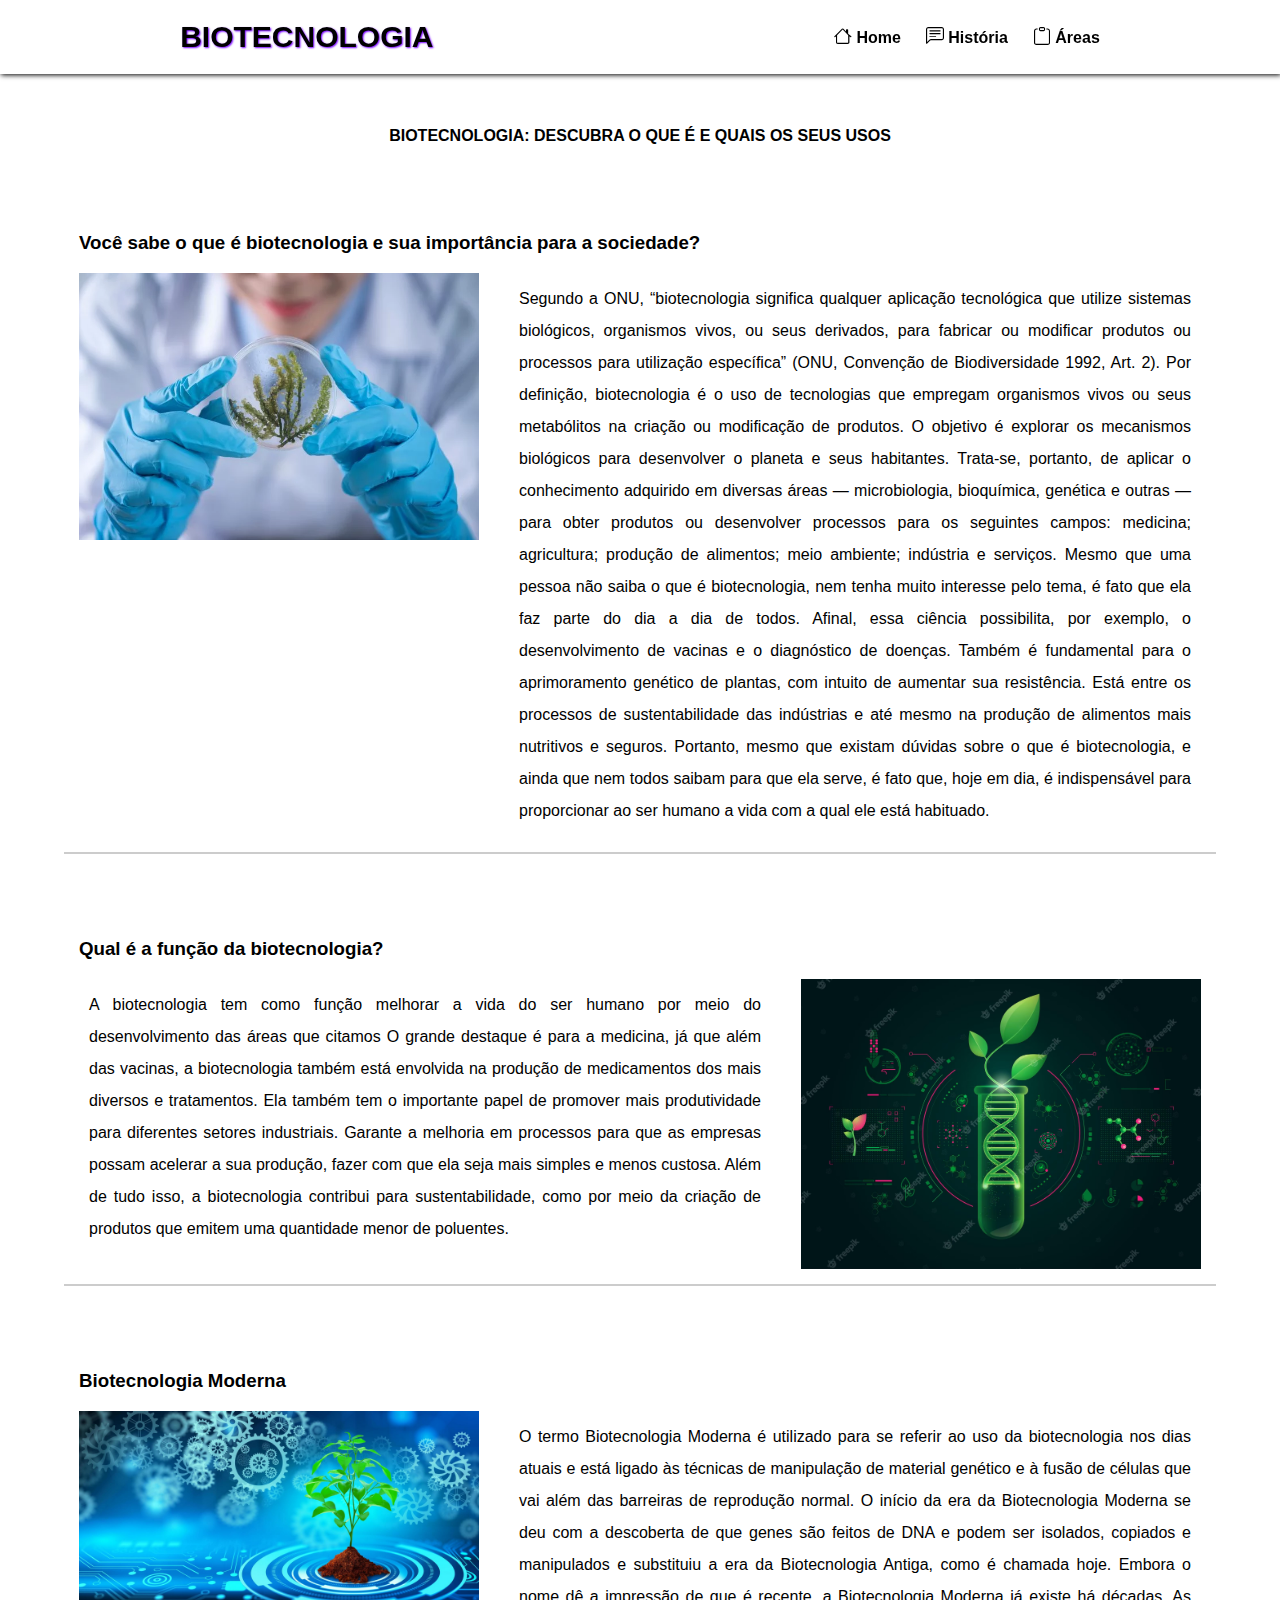
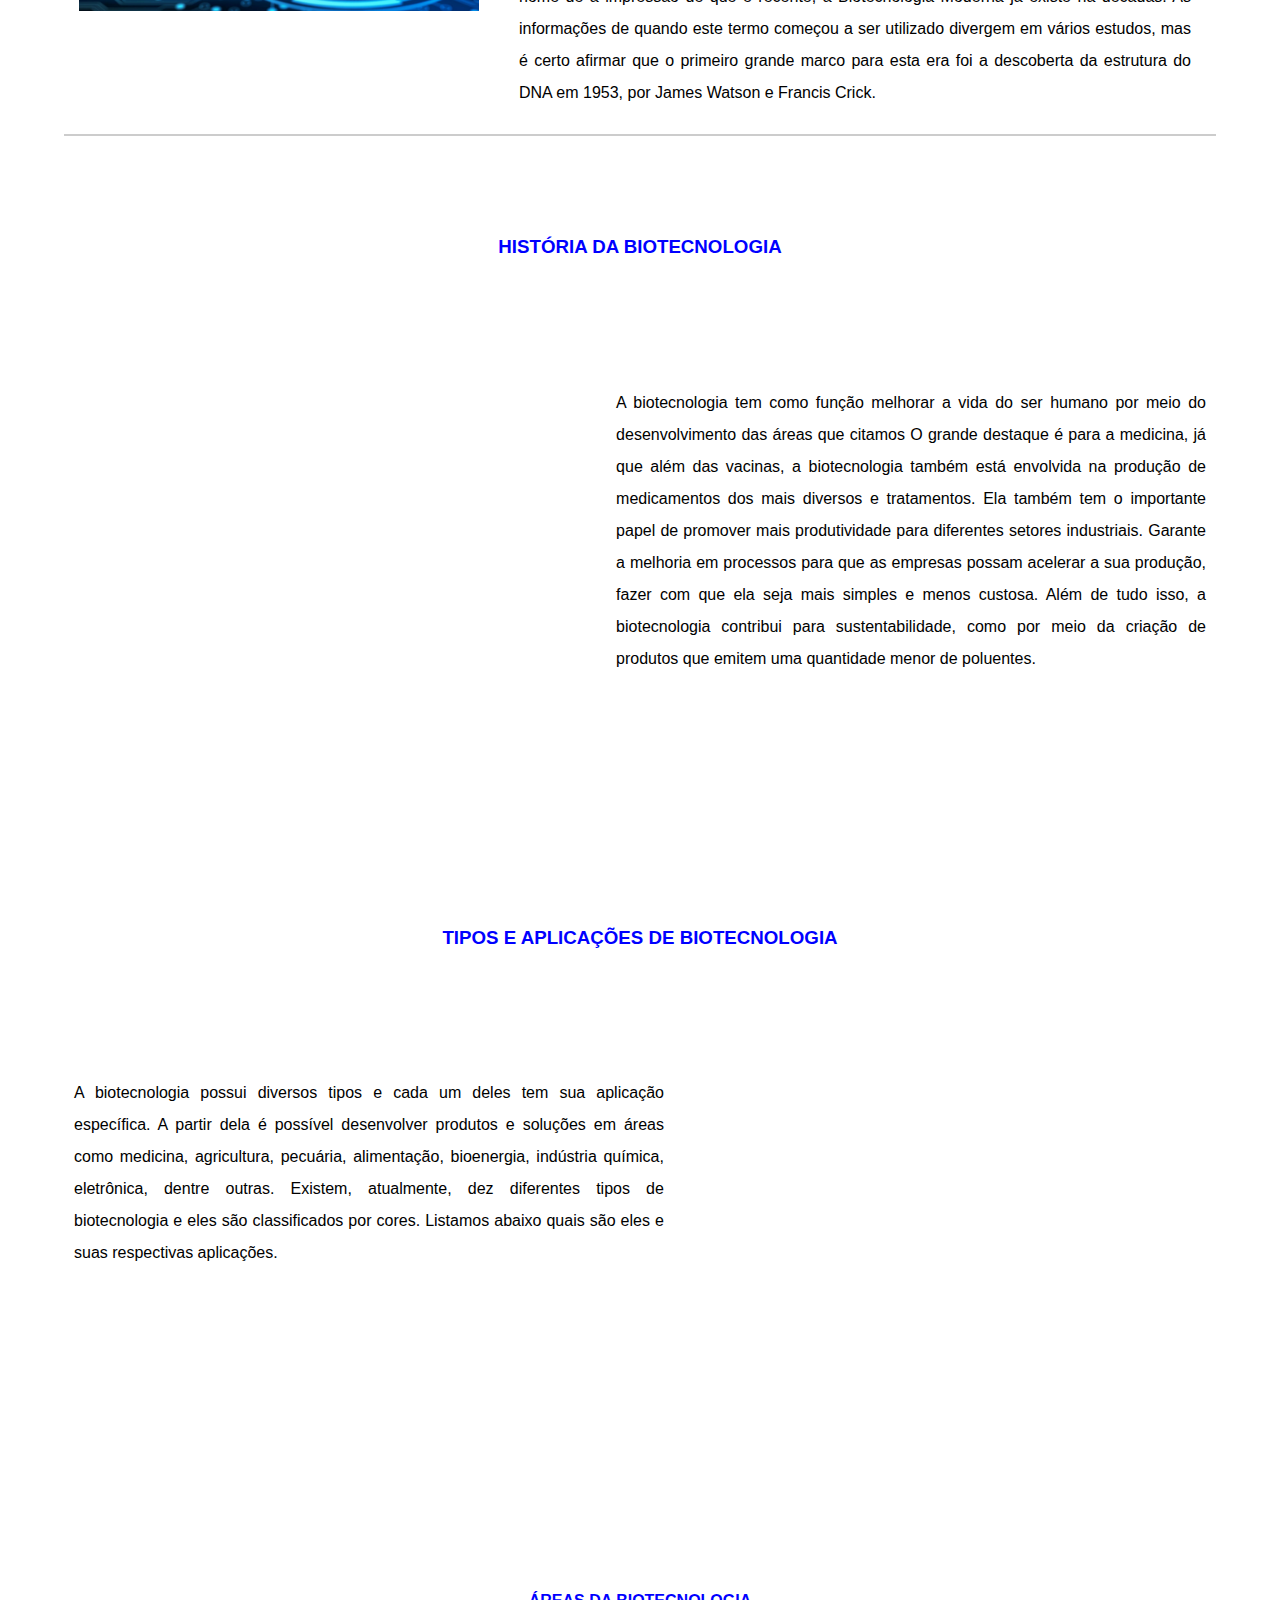
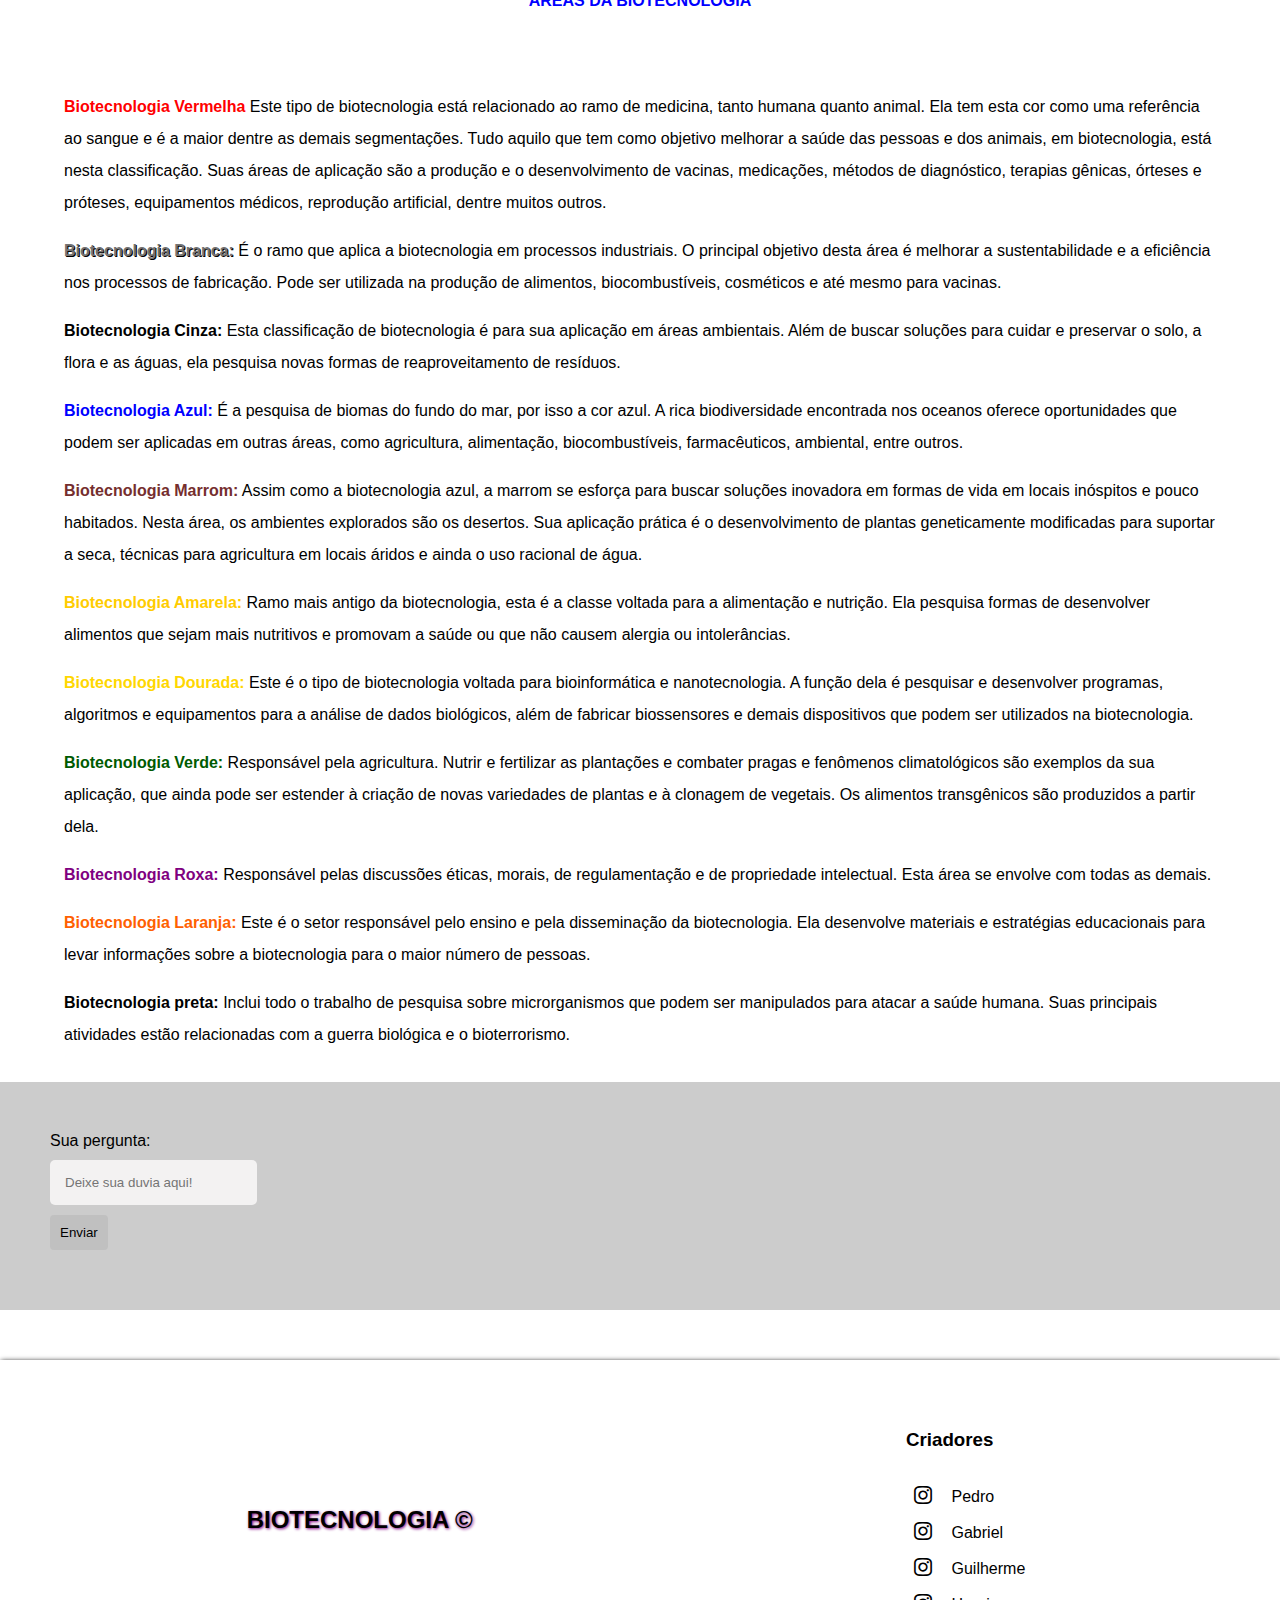
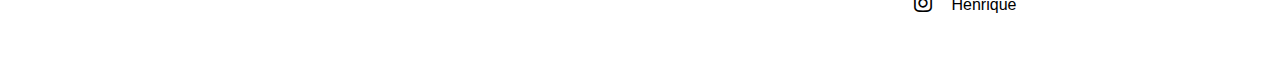
<file: index.html>
<!DOCTYPE html>
<html lang="pt-BR">
    <head>
        <meta charset="UTF-8">
        <meta name="viewport" content="width=device-width, initial-scale=1.0">
        <title>BIOTECNOLOGIA</title>

        <link rel="stylesheet" href="https://cdn.jsdelivr.net/npm/bootstrap-icons@1.10.5/font/bootstrap-icons.css">
        <link rel="stylesheet" href="assets/css/index.css">
    </head>
    <body id="home">
        <div class="wrapper-fixado">
            <header class="wrapper-header">
                <h1 class="main-title">BIOTECNOLOGIA</h1>
                <nav class="wrapper-nav">
                    <ul class="wrapper-ul">
                        <li>
                            <a href="#home">
                                <span><i class="bi bi-house"></i></span>
                                <span>Home</span>
                            </a>
                        </li>
                        <li>
                            <a href="#historia">
                                <span><i class="bi bi-chat-left-text"></i></span>
                                <span>História</span>
                             </a>
                        </li>
                        <li>    
                            <a href="#areas">
                            <span><i class="bi bi-clipboard"></i></span>
                            <span>Áreas</span>
                           </a>
                        </li>
                    </ul>
                </nav>
            </header>
        </div>
        
        <main class="wrapper-main">
            <section class="wrapper-sectio">
                <h2 class="wrapper-h2">Biotecnologia: descubra o que é e quais os seus usos</h2>
                <article class="article">
                    <h3>Você sabe o que é biotecnologia e sua importância para a sociedade?</h3>
                    <div class="texto">
                        <img src="assets/img/biotec.webp" alt="">
                        <p>
                            Segundo a ONU, “biotecnologia significa qualquer aplicação tecnológica que utilize sistemas biológicos, organismos vivos, ou seus derivados, para fabricar ou modificar produtos ou processos para utilização específica” (ONU, Convenção de Biodiversidade 1992, Art. 2).
                            Por definição, biotecnologia é o uso de tecnologias que empregam organismos vivos ou seus metabólitos na criação ou modificação de produtos. O objetivo é explorar os mecanismos biológicos para desenvolver o planeta e seus habitantes. Trata-se, portanto, de aplicar o conhecimento adquirido em diversas áreas — microbiologia, bioquímica, genética e outras — para obter produtos ou desenvolver processos para os seguintes campos:
                            medicina;
                            agricultura;
                            produção de alimentos;
                            meio ambiente;
                            indústria e serviços.
                            Mesmo que uma pessoa não saiba o que é biotecnologia, nem tenha muito interesse pelo tema, é fato que ela faz parte do dia a dia de todos. Afinal, essa ciência possibilita, por exemplo, o desenvolvimento de vacinas e o diagnóstico de doenças. Também é fundamental para o aprimoramento genético de plantas, com intuito de aumentar sua resistência. Está entre os processos de sustentabilidade das indústrias e até mesmo na produção de alimentos mais nutritivos e seguros. Portanto, mesmo que existam dúvidas sobre o que é biotecnologia, e ainda que nem todos saibam para que ela serve, é fato que, hoje em dia, é indispensável para proporcionar ao ser humano a vida com a qual ele está habituado.
                        </p>  
                    </div>
                </article>

                <article class="article">
                    <h3>Qual é a função da biotecnologia?</h3>
                    <div class="texto texto-lado">
                        <img src="./assets/img/conceito-de-biotecnologia-verde-ou-grafico-de-biologia-sintetica-de-planta-combinada-com-forma-de-dna_46706-1033.avif" alt="">
                        <p>
                            A biotecnologia tem como função melhorar a vida do ser humano por meio do desenvolvimento das áreas que citamos O grande destaque é para a medicina, já que além das vacinas, a biotecnologia também está envolvida na produção de medicamentos dos mais diversos e tratamentos. Ela também tem o importante papel de promover mais produtividade para diferentes setores industriais. Garante a melhoria em processos para que as empresas possam acelerar a sua produção, fazer com que ela seja mais simples e menos custosa. Além de tudo isso, a biotecnologia contribui para sustentabilidade, como por meio da criação de produtos que emitem uma quantidade menor de poluentes.
                        </p>
                    </div>
                </article>


                <article class="article">
                    <h3>Biotecnologia Moderna</h3>                      
                    <div class="texto">
                        <img src="assets/img/18793317-biotecnologia-biologia-ecologia-e-conceito-de-tecnologia-moderna-gratis-foto.jpg" alt="">
                        <p>
                            O termo Biotecnologia Moderna é utilizado para se referir ao uso da biotecnologia nos dias atuais e está ligado às técnicas de manipulação de material genético e à fusão de células que vai além das barreiras de reprodução normal.
                            O início da era da Biotecnologia Moderna se deu com a descoberta de que genes são feitos de DNA e podem ser isolados, copiados e manipulados e substituiu a era da Biotecnologia Antiga, como é chamada hoje.
                            Embora o nome dê a impressão de que é recente, a Biotecnologia Moderna já existe há décadas. As informações de quando este termo começou a ser utilizado divergem em vários estudos, mas é certo afirmar que o primeiro grande marco para esta era foi a descoberta da estrutura do DNA em 1953, por James Watson e Francis Crick.
                        </p>  
                    </div>
                </article>   
            
                <article class="article-historia" id="historia">
                    <h3 class="h3-historia">HISTÓRIA DA BIOTECNOLOGIA</h3>
                    <div class="texto">
                        <iframe width="800" height="450"  src="https://www.youtube.com/embed/iE8ubmx1iYw" title="História da Biotecnologia e Suas Aplicações" frameborder="0" allow="accelerometer; autoplay; clipboard-write; encrypted-media; gyroscope; picture-in-picture; web-share" allowfullscreen class="video"></iframe>
                        <p class="p">
                            A biotecnologia tem como função melhorar a vida do ser humano por meio do desenvolvimento das áreas que citamos O grande destaque é para a medicina, já que além das vacinas, a biotecnologia também está envolvida na produção de medicamentos dos mais diversos e tratamentos. Ela também tem o importante papel de promover mais produtividade para diferentes setores industriais. Garante a melhoria em processos para que as empresas possam acelerar a sua produção, fazer com que ela seja mais simples e menos custosa. Além de tudo isso, a biotecnologia contribui para sustentabilidade, como por meio da criação de produtos que emitem uma quantidade menor de poluentes.
                        </p>
                    </div>
                <article>
    
                <article class="article-historia">
                    <h3 class="h3-historia">TIPOS E APLICAÇÕES DE BIOTECNOLOGIA</h3>
                    <div class="texto texto-lado">
                        <iframe width="800" height="450" src="https://www.youtube.com/embed/ZLYxq2QS4W8" title="Quais as áreas de atuação da biotecnologia? #InstanteBiotec 70" frameborder="0" allow="accelerometer; autoplay; clipboard-write; encrypted-media; gyroscope; picture-in-picture; web-share" allowfullscreen></iframe>
                        <p class="p">
                            A biotecnologia possui diversos tipos e cada um deles tem sua aplicação específica. A partir dela é possível desenvolver produtos e soluções em áreas como medicina, agricultura, pecuária, alimentação, bioenergia, indústria química, eletrônica, dentre outras.
                            Existem, atualmente, dez diferentes tipos de biotecnologia e eles são classificados por cores. Listamos abaixo quais são eles e suas respectivas aplicações.
                        </p>
                    </div>
                </article>

                <article id="areas">
                    <h3 class="H3-tipos">Áreas da biotecnologia</h3>

                    <div class="paragrafos">
                        <p class="paragrafos-ve">
                            <strong class="paragrafos-vermelho">Biotecnologia Vermelha</strong> Este tipo de biotecnologia está relacionado ao ramo de medicina, tanto humana quanto animal. Ela tem esta cor como uma referência ao sangue e é a maior dentre as demais segmentações. Tudo aquilo que tem como objetivo melhorar a saúde das pessoas e dos animais, em biotecnologia, está nesta classificação. Suas áreas de aplicação são a produção e o desenvolvimento de vacinas, medicações, métodos de diagnóstico, terapias gênicas, órteses e próteses, equipamentos médicos, reprodução artificial, dentre muitos outros.
                        </p>

                        <p class="paragrafos-br">
                            <strong class="paragrafos-branco">Biotecnologia Branca:</strong>  É o ramo que aplica a biotecnologia em processos industriais. O principal objetivo desta área é melhorar a sustentabilidade e a eficiência nos processos de fabricação. Pode ser utilizada na produção de alimentos, biocombustíveis, cosméticos e até mesmo para vacinas.
                        </p>

                        <p class="paragrafo-cin">
                            <strong class="paragrafo-cinza">Biotecnologia Cinza:</strong>
                            Esta classificação de biotecnologia é para sua aplicação em áreas ambientais. Além de buscar soluções para cuidar e preservar o solo, a flora e as águas, ela pesquisa novas formas de reaproveitamento de resíduos.
                        </p>
                        <p class="paragrafo-az">
                            <strong class="paragrafo-azul">Biotecnologia Azul:</strong>
                             É a pesquisa de biomas do fundo do mar, por isso a cor azul. A rica biodiversidade encontrada nos oceanos oferece oportunidades que podem ser aplicadas em outras áreas, como agricultura, alimentação, biocombustíveis, farmacêuticos, ambiental, entre outros.
                        </p>

                        <p class="paragrafo-marr">
                            <strong class="paragrafo-marrom">Biotecnologia Marrom:</strong>
                             Assim como a biotecnologia azul, a marrom se esforça para buscar soluções inovadora em formas de vida em locais inóspitos e pouco habitados. Nesta área, os ambientes explorados são os desertos. Sua aplicação prática é o desenvolvimento de plantas geneticamente modificadas para suportar a seca, técnicas para agricultura em locais áridos e ainda o uso racional de água.
                        </p>

                        <p class="paragrafo-amare"> 
                            <strong class="paragrafo-amarelo">Biotecnologia Amarela:</strong>
                             Ramo mais antigo da biotecnologia, esta é a classe voltada para a alimentação e nutrição. Ela pesquisa formas de desenvolver alimentos que sejam mais nutritivos e promovam a saúde ou que não causem alergia ou intolerâncias.
                        </p>

                        <p class="paragrafo-doura">
                            <strong class="paragrafo-dourado">Biotecnologia Dourada:</strong>
                             Este é o tipo de biotecnologia voltada para bioinformática e nanotecnologia. A função dela é pesquisar e desenvolver programas, algoritmos e equipamentos para a análise de dados biológicos, além de fabricar biossensores e demais dispositivos que podem ser utilizados na biotecnologia.
                        </p>

                        <p class="paragrafo-verd">
                            <strong class="paragrafo-verde">Biotecnologia Verde:</strong>
                            Responsável pela agricultura. Nutrir e fertilizar as plantações e combater pragas e fenômenos climatológicos são exemplos da sua aplicação, que ainda pode ser estender à criação de novas variedades de plantas e à clonagem de vegetais. Os alimentos transgênicos são produzidos a partir dela.
                        </p>

                        <p class="paragrafo-rox">
                            <strong class="paragrafo-roxo">Biotecnologia Roxa:</strong>
                             Responsável pelas discussões éticas, morais, de regulamentação e de propriedade intelectual. Esta área se envolve com todas as demais.
                        </p>

                        <p class="paragrafo-laran">
                            <strong class="paragrafo-laranja">Biotecnologia Laranja:</strong>
                             Este é o setor responsável pelo ensino e pela disseminação da biotecnologia. Ela desenvolve materiais e estratégias educacionais para levar informações sobre a biotecnologia para o maior número de pessoas.
                        </p>

                        <p class="paragrafo-pret">
                            <strong class="paragrafo-preta">Biotecnologia preta:</strong> Inclui todo o trabalho de pesquisa sobre microrganismos que podem ser manipulados para atacar a saúde humana. Suas principais atividades estão relacionadas com a guerra biológica e o bioterrorismo.
                        </p>
                    </div>
                </article>
            </section>
        </main>

        <div class="question">
            <form action="" class="form" method="post">
                <div class="centraliza">
                    <label for="pergunta">Sua pergunta:</label>
                    <input type="text" id="pergunta" placeholder="Deixe sua duvia aqui!">
                    <button type="submit" class="enviar">
                        Enviar
                    </button>
                   
                    <div class="resposta">
                  
                    </div>
                </div>
            </form>
        </div>

        <footer class="footer">
            <div class="container-footer">
                <h2 class="footer-h2">BIOTECNOLOGIA &copy;</h2>
                <div class="container-love">
                    <h3>Criadores</h3>
                    <ul class="container-ul">
                        <li>
                            <a href="https://www.instagram.com/pe.dro7731/?utm_source=qr&igshid=MzNlNGNkZWQ4Mg%3D%3D" target="_blank">
                            <span><i class="bi bi-instagram"></i></span>
                            <span>Pedro</span>
                            </a>
                        </li>
                        <li> 
                            <a href="https://www.instagram.com/bieldoenha/?igshid=OGQ5ZDc2ODk2ZA%3D%3D" target="_blank" >
                                <span><i class="bi bi-instagram"></i></span>
                                <span>Gabriel</span>
                            </a>
                        </li>
                        <li>
                            <a href="https://instagram.com/guilherme_papker?igshid=MzRlODBiNWFlZA==" target="_blank">
                                <span><i class="bi bi-instagram"></i></span>  
                                <span>Guilherme</span>
                            </a>
                        </li>

                        <li>
                            <a href="https://www.instagram.com/henrique_fuzca/?igshid=OGQ5ZDc2ODk2ZA%3D%3D" target="_blank">
                                <span><i class="bi bi-instagram"></i></span>  
                                <span>Henrique</span>
                            </a>
                        </li>
                    </ul>
                </div>
            </div>
        </footer>

        <script src="assets/js/index.js"></script>
    </body>
</html>
</file>
<file: assets/css/index.css>
html {
    width: 65,5%;
    box-sizing: border-box;
    scroll-behavior: smooth;
    scroll-padding-top: 100px;
}

body {
    font-family: sans-serif, cursive;
    margin: 0;
    padding: 0;
}

:root {
    --color-title: blue;
    --font-size: font-size: 25px;
}
.wrapper-fixado {
    width: 100%;
    position: sticky;
    top: 0;
    left: 0;
    z-index: 1;
}
.wrapper-header {
    background-color: #fff;
    box-shadow: 1px 1px 5px #000000;
    display: flex;
    justify-content: space-around;
    align-items: center;
}
.main-title{
    font-size: 30px;
    font-family: var(--font-Handjet);
    color: rgb(0, 0, 0);
    text-shadow: 1px 1px 2px rgb(119, 0, 255);
}

.wrapper-ul {
    display: flex;
    flex-direction: row;
    gap: 25px;
    list-style: none;
}

.wrapper-h2 {
    font-size: 50px;
    text-transform: uppercase;
}

.wrapper-ul li a {
    text-decoration: none;
    color: black;
    font-weight: bold;
}

.bi {
    font-size: 18px;
}

.wrapper-ul a:hover{
    border-bottom: 2px solid green;
    color:#272727cc;
}

.wrapper-main {
    background-color: #fff;
    width: 90%;
    margin: 0 auto;
}

.wrapper-h2 {
    padding: 40px 15px;
    text-align: center;
    font-size: var(--font-size);
}

.texto {
    display: flex;
    flex-direction: row;
    gap: 30px;
    align-items: flex-start;
}

.texto-lado {
    flex-direction: row-reverse;
}

.article {
    margin-bottom: 50px;
    padding: 15px;
    border-bottom: 2px solid #ccc;
}

.texto img {
    width: 400px;
}

.texto p {
    padding: 10px;
    margin: 0;
    line-height: 2;
    text-align: justify;
}

.article-historia {
   margin-top: 100px;
}

.h3-historia {
    text-align: center;
    color: var(--color-title);
    text-transform: uppercase;
    padding: 0px 0px 100px 0px;
}

.p {
    width: 80%;
}

.paragrafos {
    line-height: 2;
    padding: 15px 0px 15px 0px;
}

.H3-tipos {
    font-size: var(--font-size);
    text-transform: uppercase;
    margin: 75px  0px 50px  0px;
    text-align: center;
    color: var(--color-title);
}

.paragrafos-vermelho {
    color: red;
}

.paragrafos-ve:hover {
    background-color: rgba(105, 63, 63, 0.541);
    outline: 1px solid red;
} 

.paragrafos-branco {
    color: rgb(116, 115, 115);
    text-shadow: 1px 1px black;
}

.paragrafos-br:hover {
    background-color: #cccccc60;
    outline: 1px solid rgb(54, 54, 54);
}

.paragrafo-cin:hover {
    background-color: #6664649a;
    outline: 1px solid rgb(32, 32, 32);
}

.paragrafo-az:hover {
    background-color: rgba(39, 39, 207, 0.103);
    outline: 1px solid blue;
}

.paragrafo-azul {
    color: blue;
}
.paragrafo-marrom {
    color: #752e2e; 
}

.paragrafo-marr:hover {
    background-color: #684e4e73;
    outline: 1px solid #9c3131;
}

.paragrafo-amarelo {
    color: #ffcc00;
}

.paragrafo-amare:hover {
    background-color: #ffd83d23;
    outline: 1px solid yellow;
}

.paragrafo-dourado {
    color: gold;
}

.paragrafo-doura:hover {
    background-color: #ffd83d23;
    outline: 1px solid gold;
} 

.paragrafo-verde {
    color: rgb(0, 90, 0);
}

.paragrafo-verd:hover {
    background-color: rgba(0, 128, 0, 0.089);
    outline: 1px solid rgb(0, 255, 0);
}

.paragrafo-rox:hover {
    background-color: rgba(128, 0, 128, 0.137);
    outline: 1px solid rgb(48, 0, 48);
} 
.paragrafo-roxo {
    color: purple;
}

.paragrafo-laranja {
    color: #FF6000;
}

.paragrafo-laran:hover {
    outline: 1px solid #FF6000;
    background-color: rgba(255, 166, 0, 0.349);
}

.paragrafo-preta {
    font-weight: bold;
}

.paragrafo-pret:hover {
    background-color: #0000007a;
    outline: 1px solid black;
}

.centraliza {
    display: flex;
    flex-direction: column;
    justify-content:  center;
    align-items: start;
    gap: 10px;
    padding: 50px;
}

.form {   
    background-color: #ccc;
}

input{  
   padding: 15px;
   border: none;
   background-color: #f3f2f2;
    border-radius: 5px;
}

button {
    border-radius: 4px;
    border: none;
    padding: 10px;
    background-color: rgb(192, 192, 192);
}

button:hover {
    box-shadow: 0px 0px 4px green,
    0px 0px 5px blue;
}

.resposta {
    background-color: red;
}

.container-footer {
    display: flex;
    justify-content: space-around;
    align-items: center;
}

.container-love {
    display: flex;
    flex-direction: column;
    align-items: center;
}

.container-love ul {
    display: flex;
    flex-direction: column;
    gap: 15px;
    align-items: start;
    list-style: none;
}

.container-love a {
    padding: 8px;
}
.container-footer li a{
    text-decoration: none;
    color: black;
    cursor: pointer;  
}

.container-footer li:hover {
    box-shadow: 0px 0px 4px rgb(119, 0, 255);
    border-radius: 5px;
}

.bi-instagram {
    margin-right: 15px;
}

.bi-instagram:hover {
    color: purple;
} 

.container-footer li a:hover{
    text-decoration: underline;
    
}

.footer {
    margin-top: 50px;
    box-shadow: 1px 1px 5px #000000;
    background-color: #ffffff;
    padding: 50px;
}
.footer-h2 {
    text-align: center; 
    text-shadow: 1px 1px 3px purple;
}
</file>
